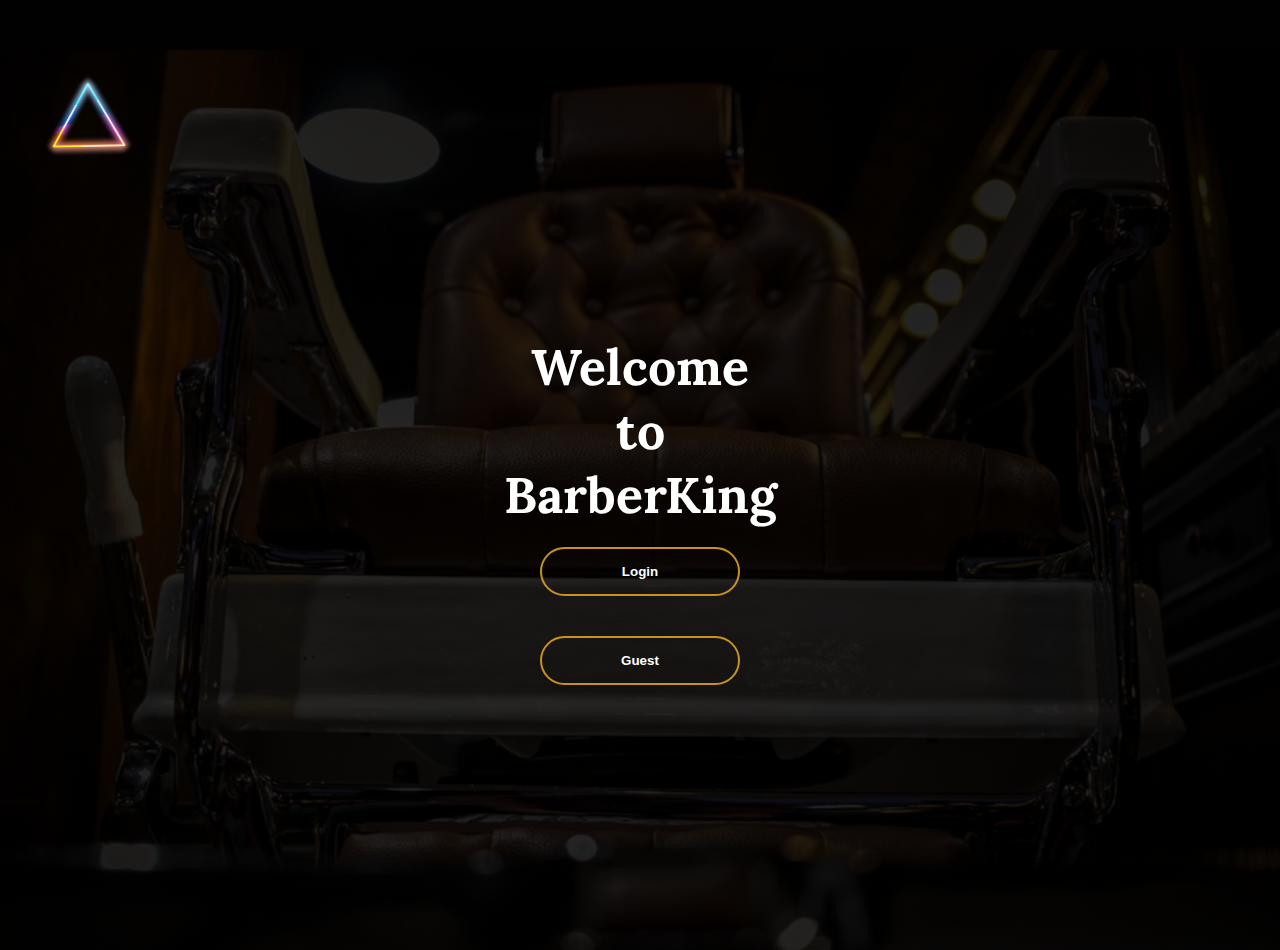
<file: website project/Petit-coin/index.html>
<!DOCTYPE html>
<html>
<head><title>BarberKing</title>
<link rel="stylesheet" href="petitcoin.css"> 
</head>
<body>
<div class="banner">

<div class="navbar">
<img src="../pic/tri.png" class="logo">
</div>

<div class="content">
<h1>Welcome </br>to </br>BarberKing</h1>
<div>

<div class="logform">
<a href="../Petit-coin/index1.html"><button type="button"><span></span>Login</button></a>
</div>

<a href="../Petit-coin/index1.html"><button type="button"><span></span>Guest</button></a>
</div>
</div>
</div>
</body>
</html>
</file>
<file: website project/Petit-coin/petitcoin.css>
@import url('https://fonts.googleapis.com/css2?family=Alex+Brush&family=Great+Vibes&family=Lobster&family=Lora:ital,wght@1,600&family=Monoton&family=Open+Sans:ital,wght@1,300&family=Pacifico&family=Roboto&family=Roboto+Slab&display=swap');
@import url('https://fonts.googleapis.com/css2?family=Great+Vibes&family=Monoton&family=Pacifico&display=swap');
@keyframes animate{
  0%
    {
     background-position: 0%;
   }
  100%
     {
      background-position: 400%;
      }
}
body{
background-image: linear-gradient(rgba(0, 0, 0, 0),rgba(0,0,0,0)),url("../pic/bg6.png");
background-repeat: repeat-y;
background-size: cover;
background-position: center;

}

*{
  margin: 0;
  padding: 0;
  
}


.banner{
width: 100%;
height: 100vh;
background-image: linear-gradient(rgba(0, 0, 0, 0.85),rgba(0,0,0,0.85)),url("../pic/bg1.png");
background-size: cover;
background-position: center;
}
/*-------------------------------------welcomepage-------------------------------------*/
.content{
width: 100%;
position: absolute;
top: 55%;
transform: translateY(-50%);
text-align: center;
color: #fff;
}
.content h1{
font-size: 50px;
margin-top: 50px;
}
.content h3{
margin: 20px auto;
font-weight: 100;
line-height: 25px;
}
button{
width: 200px;
padding: 15px 0;
text-align: center;
margin: 20px 10px;
border-radius: 25px;
font-weight: bold;
border: 2px solid #C69320;
background: transparent;
color: #fff;
cursor: pointer;
position: relative;
overflow: hidden;
}
span{
background: #C69320;
height: 100%;
width: 0;
border-radius: 25px;
position: absolute;
left: 0;
bottom: 0;
z-index: -1;
transition: 0.5s;
}
button:hover span{
width: 100%;
}
button:hover{
border: none;
}
a:link{
text-decoration: none;
}
a:hover{
text-decoration: none;
}
a:active {
  color: blue;
}
/*------------------------------------------------------------*/

/*------------------------------- Menu bar--------------------------------- */

.navbar{
width: 91%;
margin: 50px 0px;
padding: 20px 40px;
display: flex;
align-items: center;
justify-content: space-between;
}

.logo{
width: 95px;
}

.navbar1{
background: rgba(113,125,126,0.6);
border-radius: 25px;
}

.navbar ul li{
list-style: none;
display: inline-block;
margin: 0px 20px;
position: relative;

}
.navbar ul li a{
text-decoration: none;
color: #fff;
text-transform: uppercase;
font-weight: bold;
}







.navbar ul li::after{
content:'';
height: 3px;
width: 0;
background: rgba(0,0,0,0.7);
position: absolute;
left: 0;
bottom: -10px;
transition: 0.5s;
}
.navbar ul li:hover::after{
width: 100%;
}






/*---------------------------------------------------------*/

/*---------------------barberking----------------------*/
.vid{
width: 100%;
height: 50%;
position: absolute;
overflow: hidden;
background:url('../pic/int31.png');
background-size: cover;
background-position: center;
box-shadows: 1;
text-align: center;
border-radius: 25px;
font-size: 3em;
font-weight: bold;
top: -170px;
box-shadow: 0 5px 15px rgba(0,0,0,0.5);
border: 2px solid #C69320;
}
#title{
color:blue;
padding-bottom: 200px;
margin-bottom: 200px;
}
.vid1{
background: linear-gradient(90deg, #ff0000,#ffff00,#ff00f3,#0033ff,#ff00c4,#ff0000);
background-size: 400%;
-webkit-text-fill-color: transparent;
-webkit-background-clip: text;
animation: animate 10s linear infinite;
}
/*---------------------Banner1&container----------------------------------------------------*/
.banner1{
width: 92%;
margin-left: 4%;
margin-right: 4%;
height: 190vh;
background-image: linear-gradient(rgba(0, 0, 0, 0),rgba(0,0,0,0)),url("../pic/bg2.png");
background-repeat: repeat-y;
background-size: cover;
background-position: center;
border-radius: 25px;
box-shadow: 0 5px 15px rgba(0,0,0,0.5);
}

.container{
position: relative;
width: 1200px;
height: 300px;
margin: 240px auto;

}
/*--------------------------------------------------Option haircuts p-------------*/
.container .box{
position: relative;
width: calc(400px - 30px);
height: calc(300px - 30px);
background: rgba(0,0,0,0.5);
float: right;
margin: 15px;
box-sizing: border-box;
overflow: hidden;
border-radius: 25px;
top:100px;
box-shadow: 0px 2px 8px 0px #333;
border: 2px solid #C69320;
}
.container .box .p1{
position: absolute; 
top: 0px;
left: 0;
width: 100%;
height: 100%;
background-image:url("../pic/city1.png");
background-size: cover;
background-position: center;

cursor: pointer;
overflow: hidden;
transition: 0.5s;
}









.container .box .p1:hover{
width: 100%;
}
.container .box .p1 h2{
font-famil: 'Lobster', cursive;
font-family: 'Lora', serif;
color: #C69320;
font-size: 45px;
font-weight: 2em;
top: 274px;
 }
.container .box .p2{
position: absolute; 
top: 0px;
left: 0;
width: 100%;
height: 100%;
background-image: url("../pic/city2.png");
background-size: cover;
background-position: center;
}
.container .box .p2 h2{
font-famil: 'Lobster', cursive;
font-family: 'Lora', serif;
color: #C69320;
font-size: 45px;
font-weight: 2em;
top: 274px;

}
.container .box .p3{
position: absolute; 
top: 0px;
left: 0;
width: 100%;
height: 100%;
background-image: linear-gradient(rgba(0, 0, 0, 0),rgba(0,0,0,0)),url("../pic/city3.png");
background-size: cover;
background-position: center;
}
.container .box .p3 h2{
font-famil: 'Lobster', cursive;
font-family: 'Lora', serif;
color: #C69320;
font-size: 45px;
font-weight: 2em;
top: 274px;

}
.container .box .p4{
position: absolute; 
top: 0px;
left: 0;
width: 100%;
height: 100%;
background-image: linear-gradient(rgba(0, 0, 0, 0),rgba(0,0,0,0)),url("../pic/city4.png");
background-size: cover;
background-position: center;
border-radius: 0px;
}
.container .box .p4 h2{
font-famil: 'Lobster', cursive;
font-family: 'Lora', serif;
color: #C69320;
font-size: 45px;
font-weight: 2em;
top: 274px;

}
.container .box .p5{
position: absolute; 
top: 0px;
left: 0;
width: 100%;
height: 100%;
background-image: linear-gradient(rgba(0, 0, 0, 0),rgba(0,0,0,0)),url("../pic/city5.png");
background-size: cover;
background-position: center;

border-radius: 0px;
}
.container .box .p5 h2{
font-family: 'Lora', serif;
color: #C69320;
font-size: 45px;
font-weight: 2em;
top: 274px;

}
.container .box .p6{
position: absolute; 
top: 0px;
left: 0;
width: 100%;
height: 100%;
background-image: linear-gradient(rgba(0, 0, 0, 0),rgba(0,0,0,0)),url("../pic/city6.png");
background-size: cover;
background-position: center;
border-radius: 0px;
}
.container .box .p6 h2{
font-famil: 'Lobster', cursive;
font-family: 'Lora', serif;
color: #C69320;
font-size: 45px;
font-weight: 2em;
top: 274px;

}
/*----------------------- text  ----------------------------*/

.box{
display: flex;
justify-content: center;
align-items: center;
min-height: 50vh;
background: #000;
}
.box h2{
position: relative;
background: rgba(0,0,0,0.5);
text-align: center;
margin: 0;
top: 243px;
font-size: 3em;
font-weight: 700;
z-index: 1;
overflow: hidden;
border-radius: 25px;
}




/*----------------------Banner2&container2---------------------------------------------------*/

.banner2{
width: 92%;
margin-left: 4%;
margin-right: 4%;
height: 110vh;
background-image: linear-gradient(rgba(0, 0, 0, 0),rgba(0,0,0,0)),url("../pic/bg2.png");
background-repeat: repeat-y;
background-size: cover;
background-position: center;
border-radius: 25px;
display: flex;
justify-items: center;
align-items: center;
}

.container2{
display: flex;
justify-content: space-between;
align-items: center;
flex-wrap: wrap;
position: relative;
width: 92%;
height: 92%;


background: ;
border-radius: 25px;
overflow: hidden;
}
.box2{
position: absolute;
width: 1100px;
top: 50%;
left: 50%;
transform: translate(-50%,-50%);
padding: 15px;
margin: 20px;
box-sizing: border-box;
background:url('../pic/star.gif');
box-shadow: 0 5px 15px rgba(0,0,0,0.5);
display: flex;
border-radius: 25px;
border: 2px solid #C69320;
}
.box2 .imge{
width: 400px;
flex: 0 0 400px;
box-shadow: 0px 2px 8px 0px #333;
border-radius: 25px;

}
.box2 .imge img{
max-width: 100%;
border-radius: 25px;
box-shadow: 0px 2px 8px 0px #333;
}
.box2 .content2{
padding-left: 20px;
padding-right: 10px;
background: rgba(113,125,126,0.4);
border-radius: 25px;
margin: 0px 20px 0px 20px;
box-shadow: 0px 2px 8px 0px #333;
}
.box2 .content2 h2{
margin: 0;
padding-left: 0px;
text-align: center;
}
.box2 .content2 p{
padding: 10px 0 0;
margin: 0;
color:#fff;
}
/*--------------------------------------------------------------------------*/


p{
font-famil: 'Great Vibes', cursive;
font-family: 'Lora', serif;
letter-spacing: 2px;
font-weight: 5px;
}
.content2{
border: 2px solid #C69320;
}
.content2 p{
font-size: 25px;
font-family: 'Lora', serif;
}
.content2 h2{

font-family: 'Lora', serif;
color: #C69320;
font-size: 50px;
font-weight: 2em;
}
h1{
font-family: 'Lora', serif;
font-famil: 'Monoton', cursive;

}
}
#text{
color: #d0d0d0;
}








/*---------------------------------Banner4&Container4-----------------------------------*/

.banner4{
width: 92%;
margin-left: 4%;
margin-right: 4%;
height: 50vh;
padding: auto;
margin: auto;
background-image: linear-gradient(rgba(0, 0, 0, 0),rgba(0,0,0,0)),url("../pic/bg2.png");
background-repeat: repeat-y;
background-size: cover;
background-position: center;
border-radius: 25px;
}
.banner4 h2{
padding:20px;
text-align: center;
color: #d0d0d0;
}
.banner4 p{
color: #000;
line-height: 200%;
font-size: 18px;
backgroun: rgba(255,255,255,0.4);
}
.container4{
align-items: center;
justify-content: space-between;
position: relative;
width: 1200px;
height: 300px;
margin: 30px auto;
}
.sbox{
width: 120vh;
margin: 10px auto;
padding: auto;
display: flex;
align-items: center;
justify-content: space-between;
background-color:;
border-radius: 25px;
}




.container4 h2{
font-famil: 'Lobster', cursive;
font-family: 'Lora', serif;
font-size: 50px;
font-weight: 2em;
color:#fff;
opacity:0.7;
}



.inst{
width: 66px;
}
#bye{
text-align: center;
color:#fff;
opacity:0.7;
font-size: 2em;
font-weight: 700;
background: none;
}
.phone{
background: rgba(255,255,255,.4);
border-radius: 25px;
padding-left: 40px;
margin-left: 25px;
margin-right: 25px;
border: 2px solid #C69320;
}
</file>
